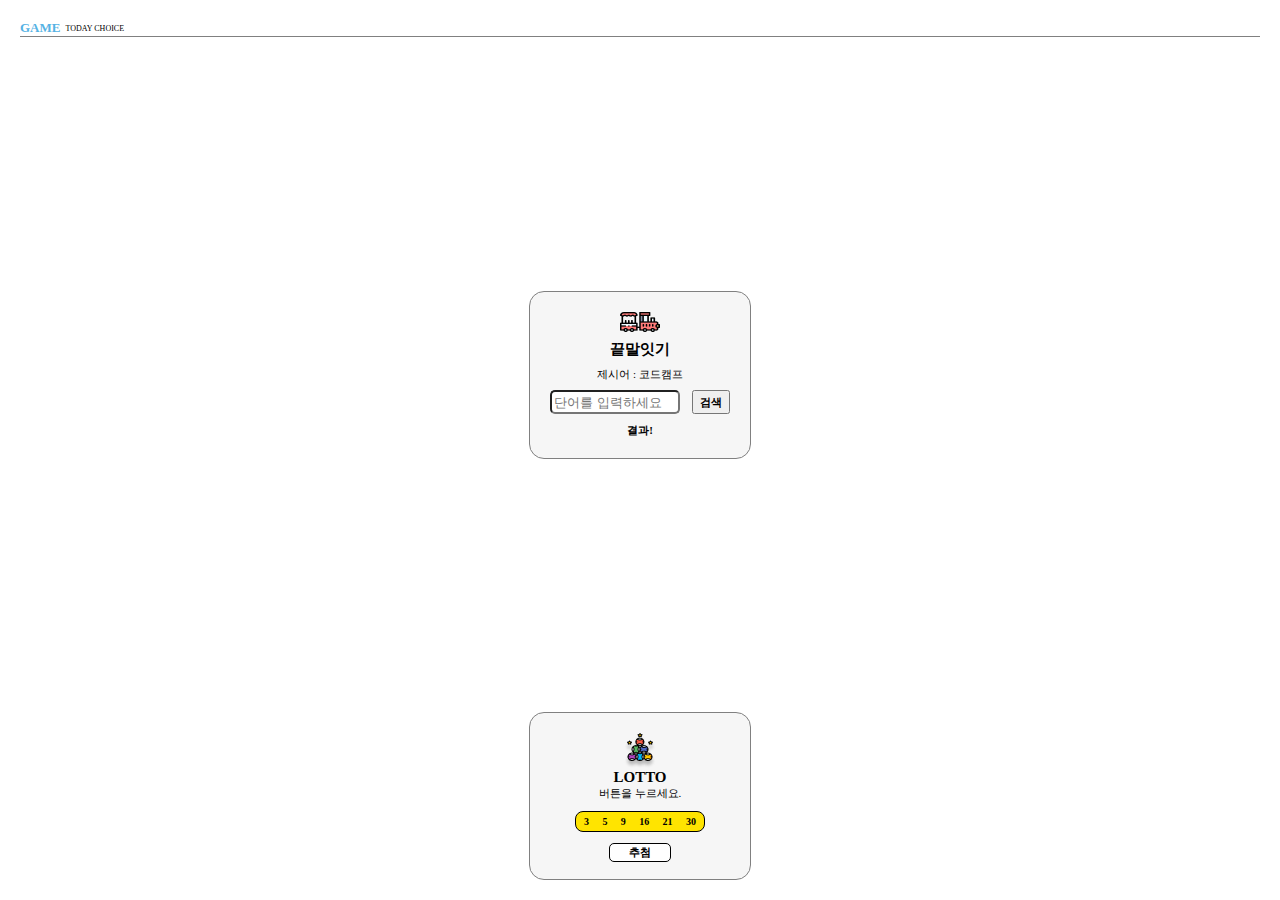
<file: game.html>
<!DOCTYPE html>
<html lang="ko">
<head>
    <title>Game</title>
    <link href="./styles/game.css" rel="stylesheet">
    <script src="./game.js"></script>
</head>
<body>
    <div class="wrapper">
        <div class="wrapper__header">
            <div class="header__title">
                <div class="title">GAME</div>
                <div class="subtitle">TODAY CHOICE</div>
            </div>
            <div class="divideLine"></div>
        </div>
        <div class="game__container">
            <img src="./images/word.png">
            <div class="game__title">끝말잇기</div>
            <div class="game__subtitle">제시어 : <span id="word">코드캠프</span></div>
            <div class="word__text">
                <input  id="myword" class="textbox" placeholder="단어를 입력하세요">
                <button class="search" onclick=search()>검색</button>
            </div>
            <div id="result" class="word__result">결과!</div>
        </div>
        <div class="game__container">
            <img src="./images/lotto.png">
            <div class="game__title">LOTTO</div>
            <div class="game__subtitle">버튼을 누르세요.</div>
            <div class="game__lotto__number">
                <span>3</span>
                <span>5</span>
                <span>9</span>
                <span>16</span>
                <span>21</span>
                <span>30</span>
            </div>
            <button class="game__lotto__button">추첨</button>
            

        </div>
    </div>
</body>
</html>
</file>
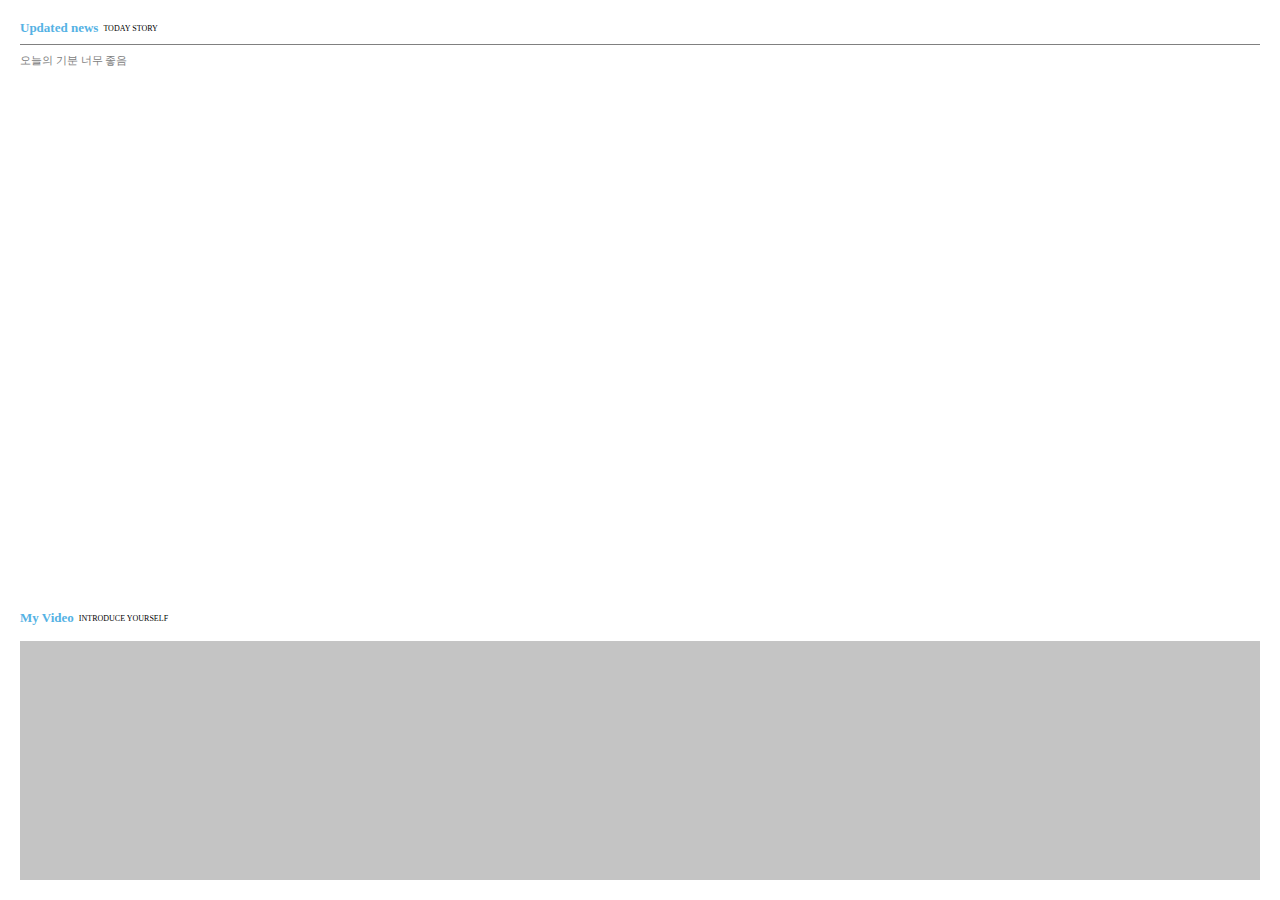
<file: home.html>
<!DOCTYPE html>
<html lang="ko">
<head>
    <title>Home</title>
    <link href="/styles/home.css" rel="stylesheet">
</head>
<body>
    <div class="wrapper">
        <div class="wrapper__header">
            <div class="contents__title">
                <div class="title">Updated news</div>
                <div class="subtitle">TODAY STORY</div>
            </div>
            <div class="divideLine"></div>
            <div class="contents__body">오늘의 기분 너무 좋음</div>
        </div>
        <div class="wrapper__body">
            <div class="contents__title">
                <div class="title">My Video</div>
                <div class="subtitle">INTRODUCE YOURSELF</div>
            </div>

            <div class="video"></div>
        </div>
    </div>
    
</body>
</html>
</file>
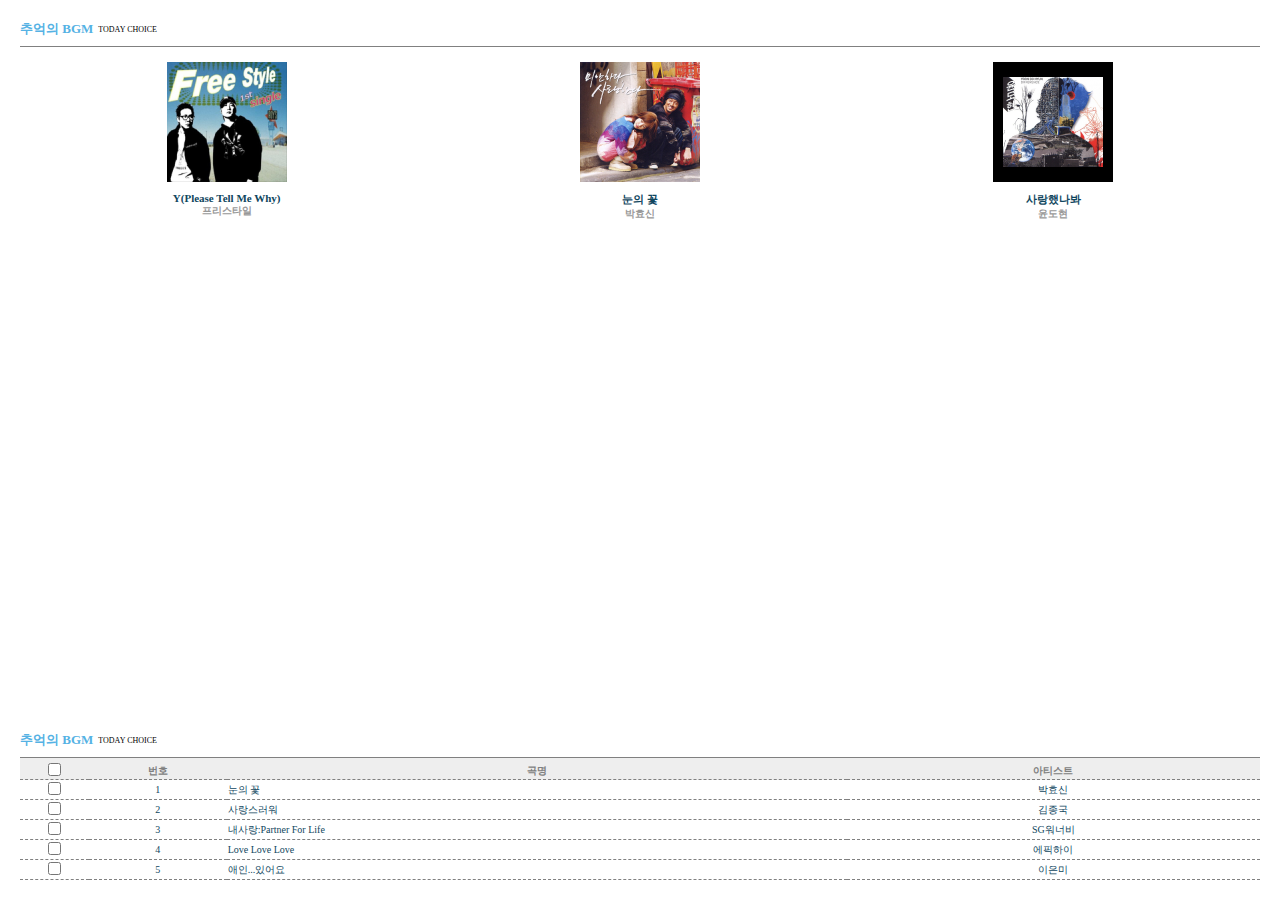
<file: jukebox.html>
<!DOCTYPE html>
<html lang="ko">
<head>
    <title>Jukebox</title>
    <link rel="stylesheet" href="./styles/jukebox.css">
</head>
<body>
    <div class="wrapper">
        <div class="wrapper__header">
            <div class="wrapper__title">
                <div class="title">추억의 BGM</div>
                <div class="subtitle">TODAY CHOICE</div>
            </div>
            <div class="divideLine"></div>
            
            <div class="albumWrapper">
                <div class="album">
                    <img src="./images/jukebox01.png">
                    <div class="wrapper__al__title">
                        <div class="al__title">Y(Please Tell Me Why)</div>
                        <div class="al__subtitle">프리스타일</div>
                    </div>    
                </div>
                <div class="album">
                    <img src="./images/jukebox02.png">
                    <div class="wrapper__al__title">
                        <div class="al__title">눈의 꽃</div>
                        <div class="al__subtitle">박효신</div>
                    </div>
                </div>
                <div class="album">
                    <img src="./images/jukebox03.png">
                    <div class="wrapper__al__title">
                        <div class="al__title">사랑했나봐</div>
                        <div class="al__subtitle">윤도현</div>
                    </div>
                </div>
            </div>
        </div>
        <div class="wrapper__body">
            <div class="wrapper__title">
                <div class="title">추억의 BGM</div>
                <div class="subtitle">TODAY CHOICE</div>
            </div>
            <!-- <div class="divideLine"></div> -->
            <table class="albumTable">
                <tr>
                    <th class="albumTable_checkbox"><input type="checkbox"></th>
                    <th class="albumTable_number">번호</th>
                    <th class="albumTable_song">곡명</th>
                    <th class="albumTable_artist">아티스트</th>
                </tr>
                <tr>
                    <td class="album-table-checkbox"><input type="checkbox"></td>
                    <td class="album-table-number">1</td>
                    <td class="album-table-song">눈의 꽃</td>
                    <td class="album-table-artist">박효신</td>
                </tr>
                <tr>
                    <td class="album-table-checkbox"><input type="checkbox"></td>
                    <td class="album-table-number">2</td>
                    <td class="album-table-song">사랑스러워</td>
                    <td class="album-table-artist">김종국</td>
                </tr>
                <tr>
                    <td class="album-table-checkbox"><input type="checkbox"></td>
                    <td class="album-table-number">3</td>
                    <td class="album-table-song">내사랑:Partner For Life</td>
                    <td class="album-table-artist">SG워너비</td>
                </tr>
                <tr>
                    <td class="album-table-checkbox"><input type="checkbox"></td>
                    <td class="album-table-number">4</td>
                    <td class="album-table-song">Love Love Love</td>
                    <td class="album-table-artist">에픽하이</td>
                </tr>
                <tr>
                    <td class="album-table-checkbox"><input type="checkbox"></td>
                    <td class="album-table-number">5</td>
                    <td class="album-table-song">애인...있어요</td>
                    <td class="album-table-artist">이은미</td>
                </tr>

            </table> 
        </div>
    </div>
    
</body>
</html>
</file>
<file: styles/game.css>
* {
    box-sizing: border-box;
    margin: 0px;
}

html, body {
    width:  100%;
    height: 100%;
}

.wrapper {
    width: 100%;
    height: 100%;
    padding: 20px;
    display: flex;
    flex-direction: column;
    align-items: center;
    justify-content: space-between;
}

.wrapper__header {
    width: 100%;
    display: flex;
    flex-direction: column;

}

.header__title {

    display: flex;
    flex-direction: row;
    align-items: center;
}

.title {
    color: #55B2E4;
    font-size: 13px;
    font-weight: 700;
}

.subtitle {

    font-size: 8px;
    padding-left: 5px;
}

.divideLine {
    width: 100%;
    border-top: 1px solid gray;
}

.game__container {
    width: 222px;
    height: 168px;
    border: 1px solid gray;
    border-radius: 15px;
    display: flex;
    flex-direction: column;
    align-items: center;
    justify-content: space-between;
    padding: 20px;
    background-color: #f6f6f6;
}

.game__title {
    font-size: 15px;
    font-weight: 900;
}

.game__subtitle {
    font-size: 11px;
}

.word__result {
    font-size: 11px;
    font-weight: 700;
}

.word__text {
    width: 100%;
    display: flex;
    flex-direction: row;
    justify-content: space-between;
}

.textbox {
    width: 130px;
    height: 24px;
    border-radius: 5px; 
}

.search {
    font-size: 11px;
    font-weight: 700;
    width: 38px;
    height: 24px;
}

.game__lotto__number {
    width: 130px;
    height: 21px;
    background-color: #ffe400;
    border-radius: 8px;
    border: 1px solid black;
    font-size: 10px;
    font-weight: 700;
    display: flex;
    flex-direction: row;
    justify-content: space-between;
    padding: 5px 8px;
    margin-top: 10px;
    margin-bottom: 11px;
    align-items: center;
}

.game__lotto__button {
    width: 62px;
    height: 24px;
    background-color: white;
    border: 1px solid black;
    border-radius: 5px;
    font-size: 11px;
    font-weight: 700;
}
</file>
<file: styles/home.css>
* {
    box-sizing: border-box;
    margin: 0px;
}

html, body {
    width: 100%;
    height: 100%;
}

.wrapper {
    width: 100%;
    height: 100%;
    padding: 20px;
    display: flex;
    flex-direction: column;
    justify-content: space-between;
}

.wrapper__header {
    width: 100%;
    height: 48px;
    display: flex;
    flex-direction: column;
    justify-content: space-between;
}

.contents__title {
    display: flex;
    flex-direction: row;
    align-items: center;
}

.title {
    color: #55B2E4;
    font-size: 13px;
    font-weight: 700;
}

.subtitle {
    font-size: 8px;
    padding-left: 5px;
}

.divideLine{
    width: 100%;
    border-top: 1px solid gray;
}

.contents__body {
    font-size: 11px;
    color: gray;
}

.wrapper__body {
    width: 100%;
    height: 270px;
    display: flex;
    flex-direction: column;
    justify-content: space-around;
}

.video {
    width: 100%;
    height: 240px;
    background-color: #C4C4C4;
    margin-top: 15px;
}
</file>
<file: styles/jukebox.css>
* {
    box-sizing: border-box;
    margin: 0px;
}

html, body {
    width:  100%;
    height: 100%;
}

.wrapper {
    width: 100%;
    height: 100%;
    padding: 20px;
    display: flex;
    flex-direction: column;
    /* align-items: center; */  
    justify-content: space-between;
}

.wrapper__header {
    width: 100%;
    display: flex;
    flex-direction: column;
    /* justify-content: space-between; */
}

.wrapper__title {
    display: flex;
    flex-direction: row;
    align-items: center;

}

.title {
    color: #55B2E4;
    font-size: 13px;
    font-weight: 700;
}

.subtitle {
    font-size: 8px;
    padding-left: 5px;
}

.divideLine {
    width: 100%;
    border-top: 1px solid gray;
    margin-top: 8px;
}

.albumWrapper {
    width: 100%;
    display: flex;
    flex-direction: row;
    justify-content: space-around;
    margin-top: 15px;
}

.album {
    width: 120px;
    display: flex;
    flex-direction: column;
}

.wrapper__al__title {
    width: 100%;
    display: flex;
    margin-top: 10px;
    font-weight: 700;
    flex-direction: column;
    align-items: center;
}

.al__title {
    font-size: 11px;
    color: #0F465E;
}

.al__subtitle {
    font-size: 10px;
    color: #999999;
}

.albumTable{
    width: 100%;
    padding-top: 8px;
    border-spacing: 0px;
}

.albumTable th {
    height: 20px;
    font-size: 10px;
    font-weight: bold;
    color: gray;
    background-color: #eeeeee;
    padding-top: 5px;
    border-top: 1px solid gray;
    border-bottom: 1px dashed gray;
}

.albumTable td {
    height: 20px;
    font-size: 10px;
    color: #0f465e;
    border-bottom: 1px dashed gray;
}

.album-table-checkbox {
    width: 5%;
    text-align: center;
}

.album-table-number {
    width: 10%;
    text-align: center;
}

.album-table-song {
    width: 45%;
    text-align: left;
}

.album-table-artist {
    width: 30%;
    text-align: center;
}
</file>
